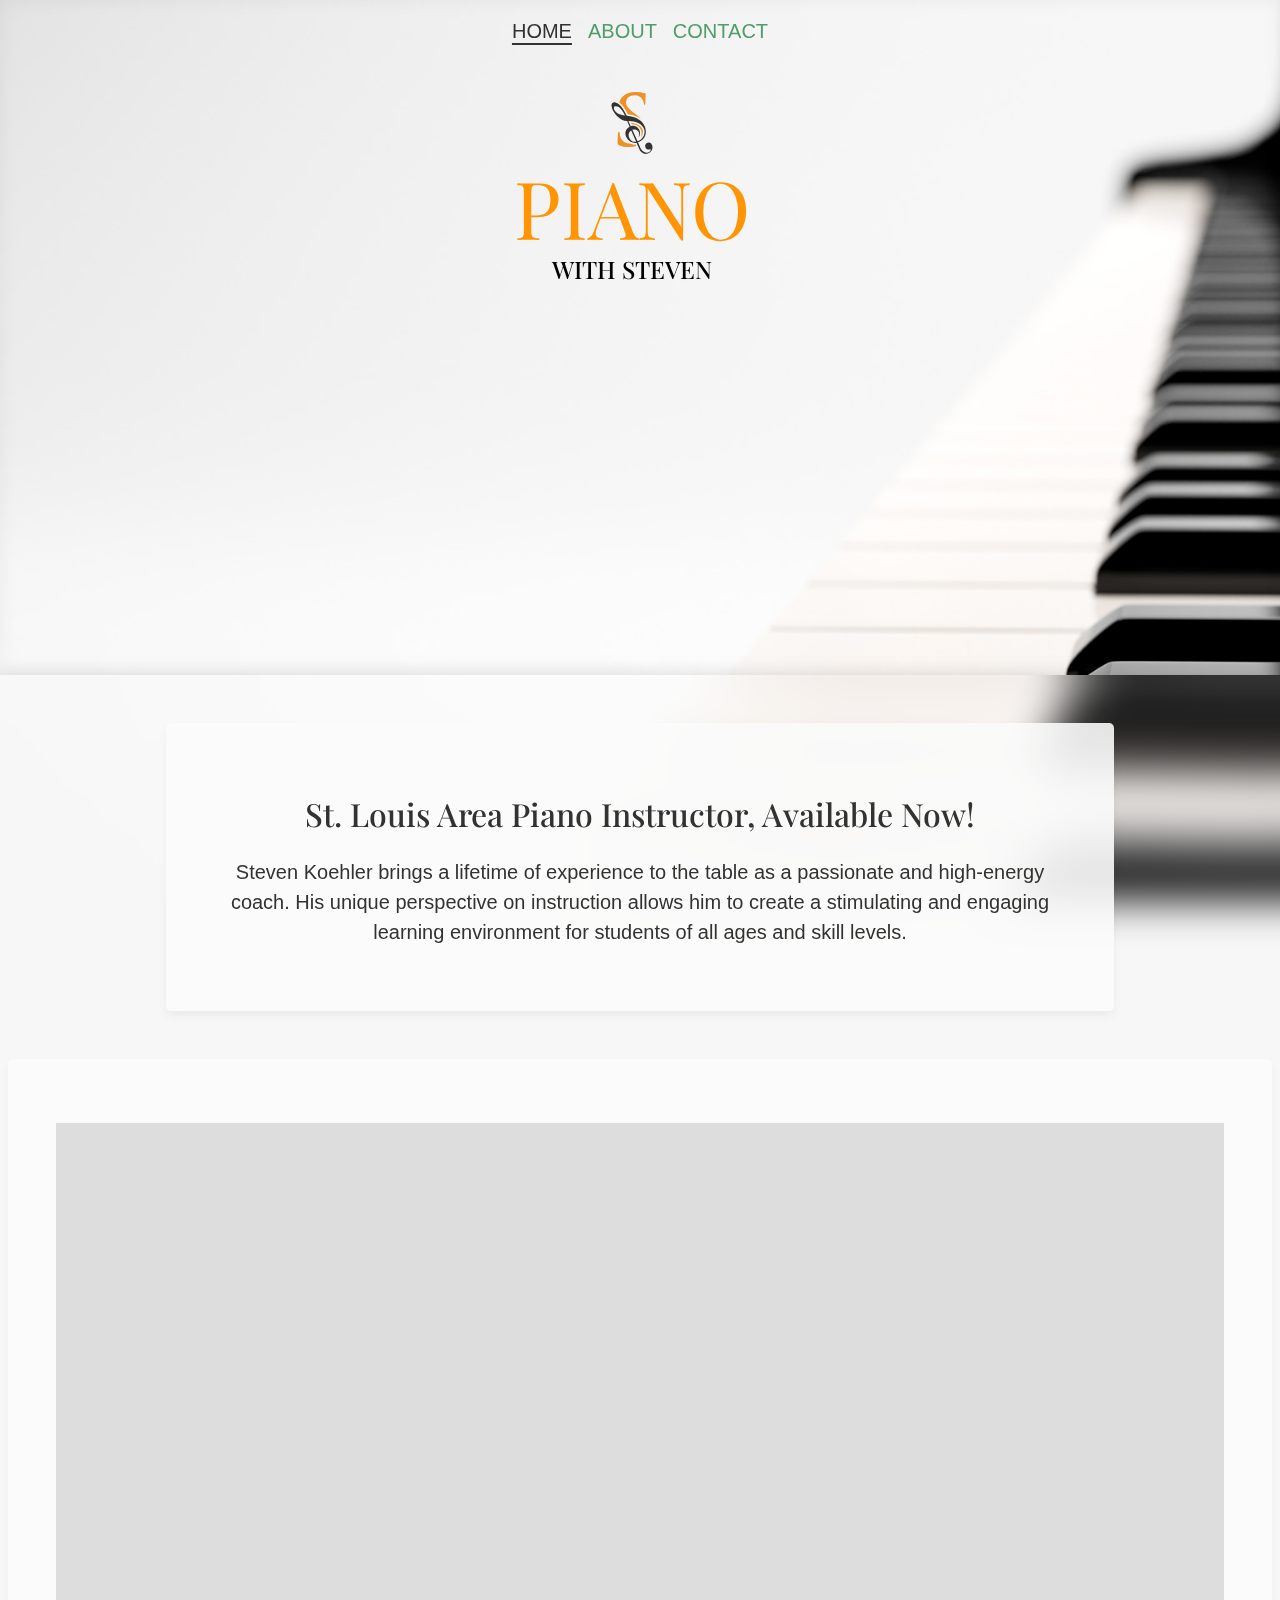
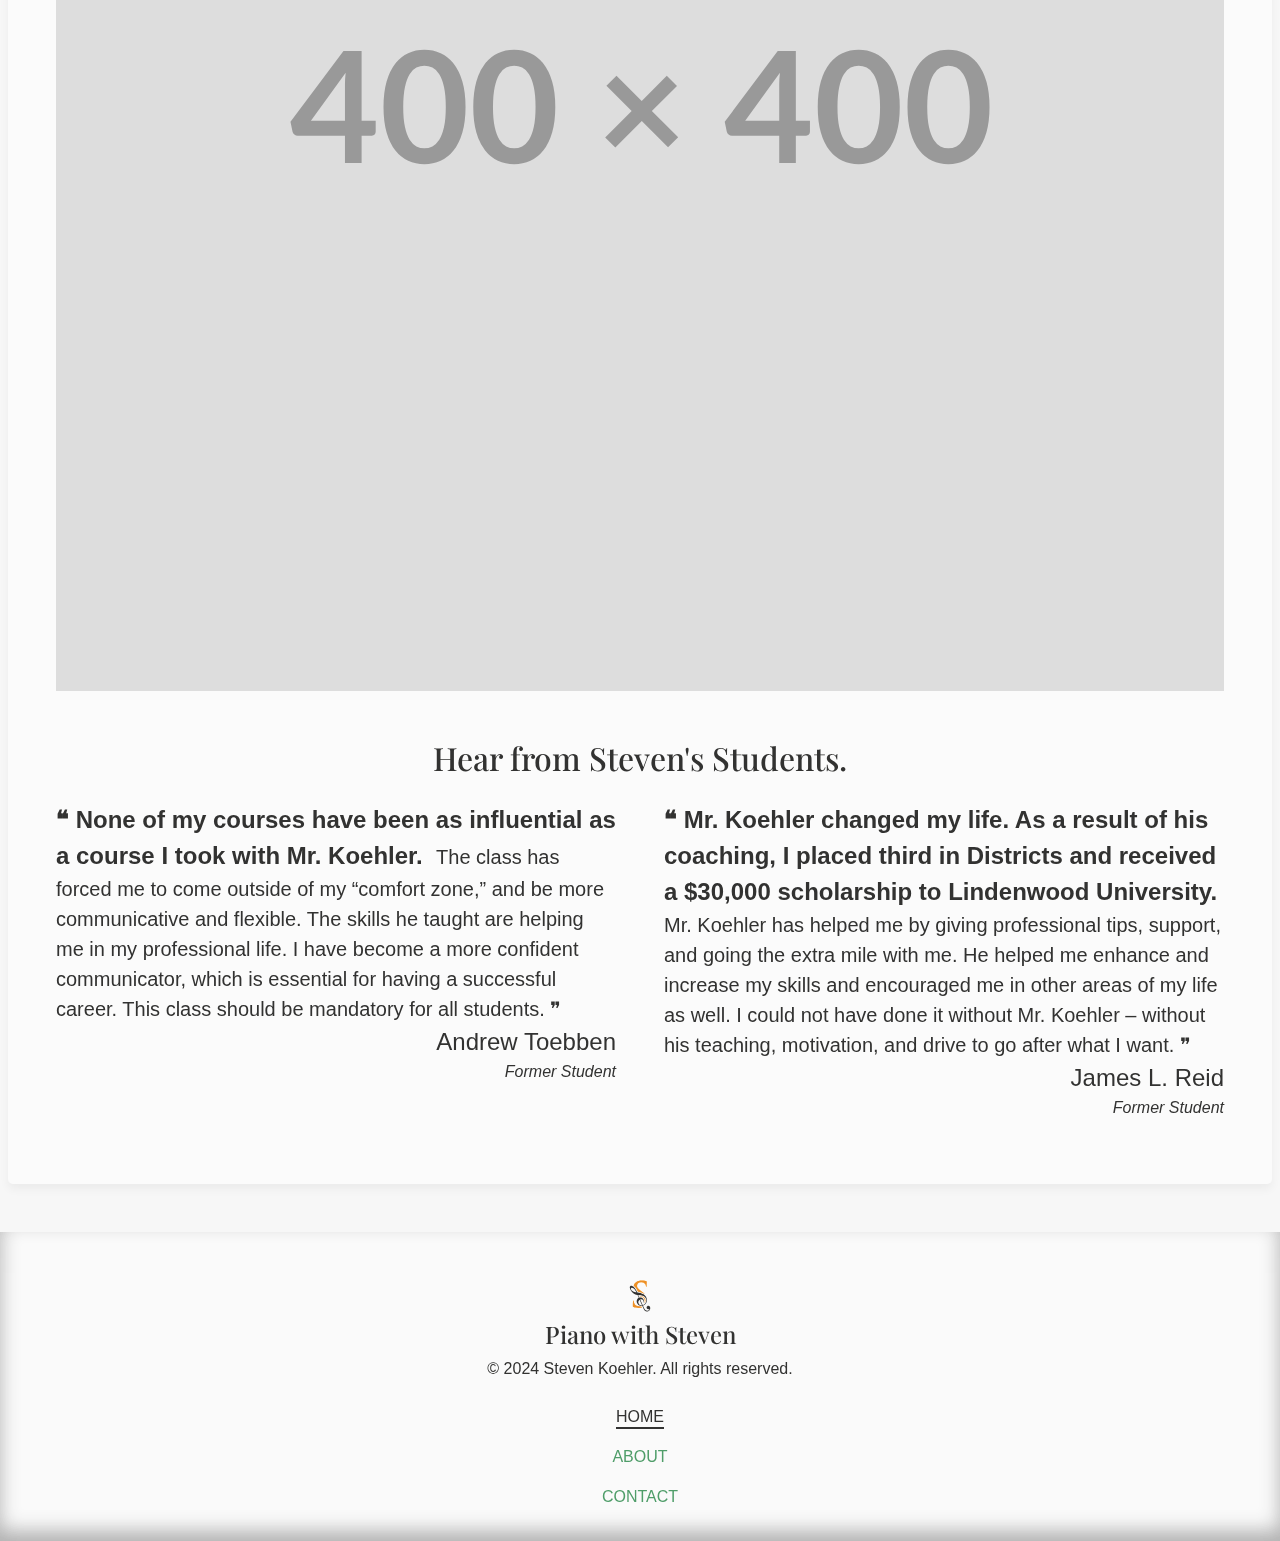
<file: index.html>
<!DOCTYPE html>
<html lang="en">
<head>
    <meta charset="UTF-8">
    <meta name="viewport" content="width=device-width, initial-scale=1.0">
    <meta name="theme-color" content="#FF9505" />
    <title>Piano with Steven</title>
    <!-- Bootstrap CSS Framework -->
    <link href="https://cdn.jsdelivr.net/npm/bootstrap@5.3.3/dist/css/bootstrap.min.css" rel="stylesheet" integrity="sha384-QWTKZyjpPEjISv5WaRU9OFeRpok6YctnYmDr5pNlyT2bRjXh0JMhjY6hW+ALEwIH" crossorigin="anonymous">
    <!-- Additional Supplied Styles -->
    <link rel="stylesheet" href="styles/main.css">

    <link rel="apple-touch-icon" sizes="180x180" href="assets/apple-touch-icon.png">
    <link rel="icon" type="image/png" sizes="32x32" href="assets/favicon-32x32.png">
    <link rel="icon" type="image/png" sizes="16x16" href="assets/favicon-16x16.png">
    <link rel="manifest" href="site.webmanifest">
</head>
<body>
    <!-- Navigation Bar -->
    <nav class="navbar navbar-expand container-fluid d-flex flex-column align-items-center">
        <!-- Navigation Links -->
        <div class="d-flex justify-content-center mb-4">
            <div class="navbar-nav fs-5">
                <a class="nav-link nav-active --scale-up text-uppercase" href="index.html">Home</a>
                <a class="nav-link --scale-up text-uppercase" href="about.html">About</a>
                <a class="nav-link --scale-up text-uppercase" href="contact.html">Contact</a>
            </div>
        </div>
        <!-- Brand Logo -->
        <div class="d-flex justify-content-center text-center">
            <a class="navbar-brand fs-1 mt-2 mb-5 --scale-down" href="index.html">
                <img src="assets/s-note.svg" alt="Piano with Steven (Logo)"  class="d-block mx-auto mb-1" width="64" height="64">
                    <h1 class="display-1 m-0 text-uppercase">Piano</h1>
                    <h2 class="fs-4 mb-5 text-uppercase">with Steven</h2>
            </a>
        </div>
    </nav>

    <div class="container-fluid container-body px-2 py-5">
        <!-- Page Header -->
        <section class="container-fluid p-5 text-center section-card mb-5 w-75">
            <h2 class="pt-4 pb-3">St. Louis Area Piano Instructor, Available Now!</h2>
            <div class="row">
                <div class="col">
                    <p class="fs-5">
                        Steven Koehler brings a lifetime of experience to the table as a passionate and high-energy coach.  His unique perspective on instruction allows him to create a stimulating and engaging learning environment for students of all ages and skill levels.
                    </p>
                </div>
            </div>
        </section>
    
        <!-- Testimonials -->
        <section class="container-fluid p-5 section-card">
            <div class="row pt-3 pb-4">
                <img src="assets/TEST.svg" class="img-fluid" alt="Test Image">
            </div>
            <h2 class="pt-4 pb-3 text-center">Hear from Steven's Students.</h2>
            <div class="row gx-5 justify-content-between">
                <div class="col-lg-6 testimonial">
                    <span class="pt-3 fs-4 fw-bold">
                        &#10077; None of my courses have been as influential as a course I took with Mr. Koehler.&nbsp;
                    </span>
                    <span class="fs-5">
                        The class has forced me to come outside of my “comfort zone,” and be more communicative and flexible. The skills he taught are helping me in my professional life. I have become a more confident communicator, which is essential for having a successful career. This class should be mandatory for all students.
                        &#10078;
                    </span>
                    <p class="text-end m-0 fs-4">Andrew Toebben</p>
                    <p class="text-end fs-6 fst-italic">Former Student</p>
                </div>
                <div class="col-lg-6 testimonial">
                    <span class="pt-3 fs-4 fw-bold">
                        &#10077;
                        Mr. Koehler changed my life. As a result of his coaching, I placed third in Districts and received a $30,000 scholarship to Lindenwood University.&nbsp;
                    </span>
                    <span class="fs-5">
                        Mr. Koehler has helped me by giving professional tips, support, and going the extra mile with me. He helped me enhance and increase my skills and encouraged me in other areas of my life as well. I could not have done it without Mr. Koehler – without his teaching, motivation, and drive to go after what I want.
                        &#10078;
                    </span>
                    <p class="text-end m-0 fs-4">James L. Reid</p>
                    <p class="text-end fs-6 fst-italic">Former Student</p>
                </div>
            </div>
        </section>
    </div>
    
    <!-- Footer -->
    <footer class="text-center">
        <div class="container p-3 pt-5">
            <img src="assets/s-note.svg" alt="Piano with Steven (Logo)"  class="d-block mx-auto mb-2" width="32" height="32">
            <h4 class="mb-2">Piano with Steven</h4>
            <!- Copyright -->
            <p class="mb-4">© 2024 Steven Koehler. All rights reserved.</p>
            <ul class="list-unstyled justify-content-center mb-0">
                <li class="m-3">
                    <a href="index.html" class="footer-link footer-active text-uppercase">Home</a>
                </li>
                <li class="m-3">
                    <a href="about.html" class="footer-link text-uppercase">About</a>
                </li>
                <li class="m-3">
                    <a href="contact.html" class="footer-link text-uppercase">Contact</a>
                </li>
            </ul>
        </div>
    </footer>
        
    <!-- Bootstrap JS and dependencies -->
    <script src="https://cdn.jsdelivr.net/npm/bootstrap@5.3.3/dist/js/bootstrap.bundle.min.js" integrity="sha384-YvpcrYf0tY3lHB60NNkmXc5s9fDVZLESaAA55NDzOxhy9GkcIdslK1eN7N6jIeHz" crossorigin="anonymous"></script>
</body>
</html>
</file>
<file: styles/main.css>
/* Global Styles */
/* Playfair Display Font */
@import url('https://fonts.googleapis.com/css2?family=Playfair+Display:ital,wght@0,400..900;1,400..900&display=swap');

/* CSS Colors */
:root {
    --color-white: #FFFFFF;
    --color-black: #000000;
    --color-orange: #FF9505;
    --color-orange-light: #CE8964;
    --color-green: #4F9D69;
    --color-text: #F6F3F1;
    --color-text-med: #8F8F8E;
    --color-text-dark: #323231;

    --color-background-base: #F6F6F6;
    --color-background-glass-med: rgba(251, 251, 251, .80);
    --color-background-glass-light: rgba(251, 251, 251, .10);
    --color-background-glass-white: rgba(251, 251, 251, 0.90);
}

/* Body */
body {
    /* Disable overscroll */
    overscroll-behavior: none;

    /* Font */
    color: var(--color-text-dark);

    font-family: -apple-system, BlinkMacSystemFont,
    'helvetica neue', helvetica,
    'avenir next', avenir,
    arial,
    ubuntu,
    roboto, noto,
    'segoe ui',
    sans-serif;

    /* Background */
    background-color: var(--color-background-base);
    position: relative;
    z-index: 1;
    /* background-color: var(--color-background-base);
    background-image: url("../assets/navbar.jpg");
    background-size: cover;
    background-position: right;
    background-repeat: no-repeat;
    background-attachment: fixed; */
}

/* Background Image */
body::before {
    content: "";
    position: fixed;
    top: 0;
    left: 0;
    width: 100%;
    height: 100vh;
    z-index: -1;
    background-image: url("../assets/navbar.jpg");
    background-position: center right;
    background-repeat: no-repeat;
    /* For iOS compatibility */
    -webkit-background-size: cover;
    -moz-background-size: cover;
    -o-background-size: cover;
    background-size: cover;
}

/* Typography */
h1, h2, h3, h4, h5, h6 {
    font-family: 'Playfair Display', serif;
}

h1 {
    color: var(--color-orange)
}

footer {
    background-color: var(--color-background-glass-med);
    /* blur effect */
    backdrop-filter: blur(20px);
    /* top inset shadow */
    box-shadow: inset 0 -10px 20px rgba(0, 0, 0, 0.3);
}

.nav-link, .footer-link {
    color: var(--color-green);
    text-decoration: none;
    transition: color 0.5s ease-in-out;
    transition: font-weight 0.5s ease-in-out;
}

.nav-active, .footer-active {
    color: var(--color-text-dark);
    /* 2px solid underline */
    text-decoration: underline;
    text-decoration-thickness: 2px;
    text-underline-offset: 5px;
}

.nav-link:hover, .footer-link:hover {
    color: var(--color-text-dark);
    font-weight: bold;
}

/* Navigation */
.navbar {
    min-height: 75vh;
    /* inner shadow */
    box-shadow: inset 0 0 20px rgba(0, 0, 0, 0.05);
}

/* Adjustments for larger screens can also use viewport units or remain specific */

/*
@media (min-width: 768px) {
    .navbar {
        min-height: 75vh;
    }
}
*/

/* Animation */
.--scale-up:hover {
    transform: scale(1.15);
    transition: transform 0.2s ease-in-out;
}

.--scale-down:hover {
    transform: scale(0.95);
    transition: transform 0.2s ease-in-out;
}

/* Page Theming */
.container-body {
    background-color: var(--color-background-glass-light);
    /* blur effect */
    backdrop-filter: blur(20px);    /* blur effect */
    backdrop-filter: blur(20px);
    /* upper shadow */
    box-shadow: 0 0 20px rgba(0, 0, 0, 0.1);
}

.section-card {
    background-color: var(--color-background-glass-white);
    border-radius: 5px;
    box-shadow: 
        0 5px 10px rgba(0, 0, 0, 0.05);
}
</file>
